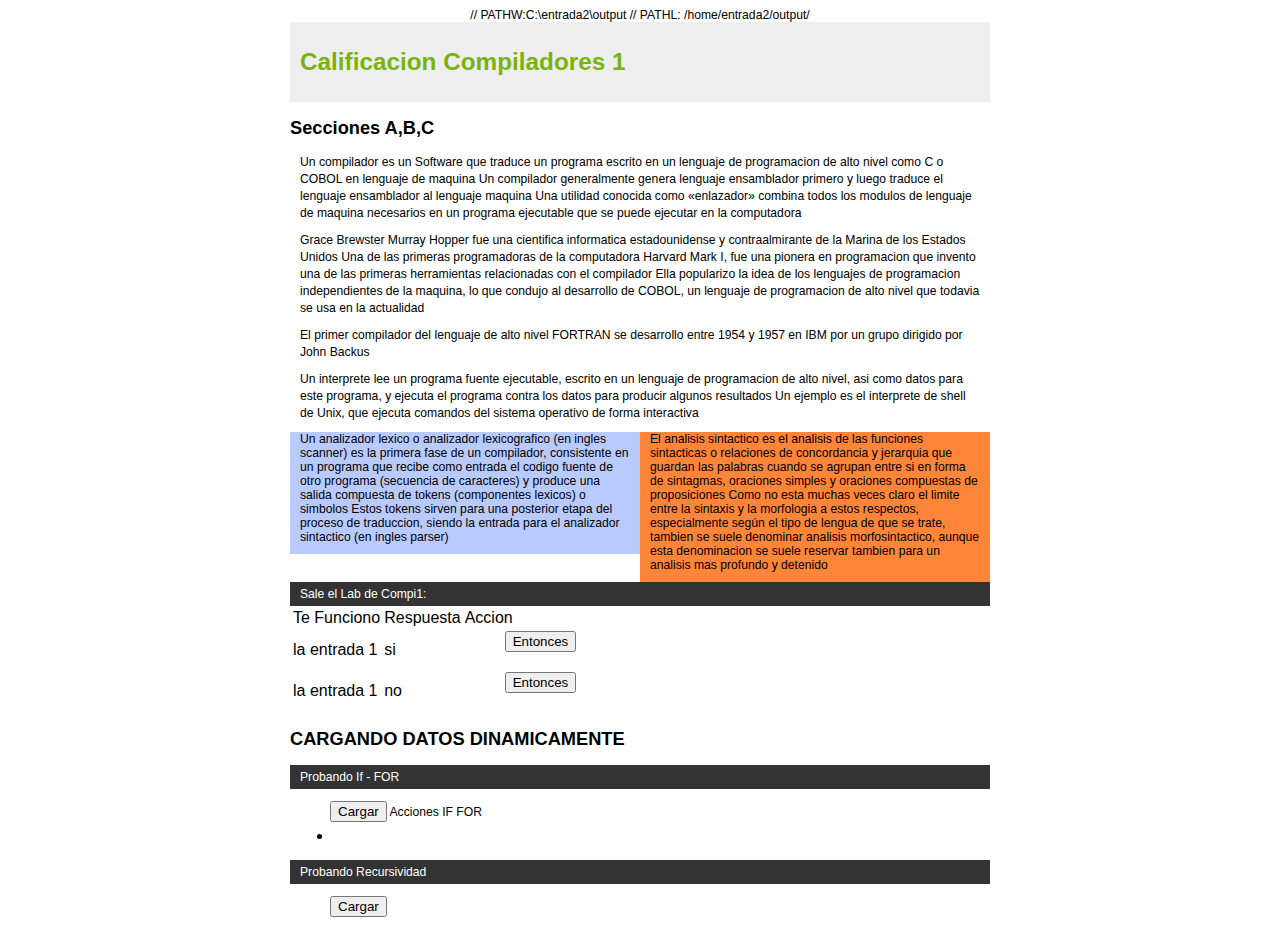
<file: Entradas_P1/EntradaWeb2/index2.html>
// PATHW:C:\entrada2\output 
// PATHL: /home/entrada2/output/
<html>

<head>
  <title>Proyecto1 - Compiladores1</title>
  <LinK REL=StyleSheet HREF="style2.css" TYPE="text/css" MEDIA="screen">
</head>

<body>
  <div id="container">
    <div id="header">
      <h1>Calificacion Compiladores 1</h1>
      <h2>Secciones A,B,C</h2>
    </div>
    <div id="wrapper">
      <div id="content">
        <p>Un compilador es un Software que traduce un programa escrito en un lenguaje de programacion de alto nivel como
          C o COBOL en lenguaje de maquina Un compilador generalmente genera lenguaje ensamblador primero
          y luego traduce el lenguaje ensamblador al lenguaje maquina Una utilidad conocida como «enlazador» combina
          todos
          los modulos de lenguaje de maquina necesarios en un programa ejecutable que se puede ejecutar en la
          computadora</p>

        <p>Grace Brewster Murray Hopper fue una cientifica informatica estadounidense y contraalmirante de la Marina de
          los
          Estados Unidos Una de las primeras programadoras de la computadora Harvard Mark I, fue una pionera en
          programacion
          que invento una de las primeras herramientas relacionadas con el compilador Ella popularizo la idea de los
          lenguajes
          de programacion independientes de la maquina, lo que condujo al desarrollo de COBOL, un lenguaje de
          programacion de
          alto nivel que todavia se usa en la actualidad</p>

        <p>El primer compilador del lenguaje de alto nivel FORTRAN se desarrollo entre 1954 y 1957 en IBM por un grupo
          dirigido por John Backus
        </p>
        <p>Un interprete lee un programa fuente ejecutable, escrito en un lenguaje de programacion de alto nivel, asi
          como
          datos para este programa, y ​​ejecuta el programa contra los datos para producir algunos resultados Un
          ejemplo es
          el interprete de shell de Unix, que ejecuta comandos del sistema operativo de forma interactiva </p>
      </div>
    </div>

    <div id="navigation">
      <p>Un analizador lexico o analizador lexicografico (en ingles scanner) es la primera fase de un compilador,
        consistente en un programa que recibe como entrada el codigo fuente de otro programa (secuencia de caracteres) y
        produce una
        salida compuesta de tokens (componentes lexicos) o simbolos Estos tokens sirven para una posterior etapa del
        proceso de
        traduccion, siendo la entrada para el analizador sintactico (en ingles parser)</p>
    </div>
    <div id="extra">
      <p>El analisis sintactico es el analisis de las funciones sintacticas o relaciones de concordancia y jerarquia que
        guardan las palabras cuando se agrupan entre si en forma de sintagmas, oraciones simples y oraciones compuestas
        de
        proposiciones Como no esta muchas veces claro el limite entre la sintaxis y la morfologia a estos respectos,
        especialmente según el tipo de lengua de que se trate, tambien se suele denominar analisis morfosintactico,
        aunque
        esta denominacion se suele reservar tambien para un analisis mas profundo y detenido </p>
    </div>
    <div id="footer">
      <p>Sale el Lab de Compi1:</p>
    </div>
  </div>

  <div id="container">
    <table>
      <tr>
        <td>Te Funciono</td>
        <td>Respuesta</td>
        <td>Accion</td>
      </tr>
      
      <tr>
        <td>la entrada 1</td>
        <td>si</td>
        <td>
          <ul class="actions">
            <input type="button" class="btn" value="Entonces" onclick="siJalo()">
          </ul>
        </td>
      </tr>
      
      <tr>
        <td>la entrada 1</td>
        <td>no</td>
        <td>
          <ul class="actions">
            <input type="button" class="btn" value="Entonces" onclick="noJalo()">
          </ul>
        </td>
      </tr>
      
      </table>
      
  </div>

  
  <div id="container">

      <h2>CARGANDO DATOS DINAMICAMENTE</h2>
      <div id="footer">
        <p>Probando If - FOR</p>
      </div>

      <ul class="actions">
        <input type="button"  value="Cargar" onclick="addTable()">
        <table>
          <tr>Acciones IF FOR</tr>
          <td>
            <li id="texto_nav1"></li>
          </td>
        </table>
        <tr></tr>
      </ul>
      
  </div>


  <div id="container">
    <div id="footer">
      <p>Probando Recursividad</p>
    </div>

    <ul class="actions">
      <input type="button"  value="Cargar" onclick="sum(4)">
    </ul>
    
  </div>
  



  <script src="acciones2.js"></script>
</body>

</html>
</file>
<file: Entradas_P1/EntradaWeb2/style2.css>
// PATHW:C:\entrada2\output/
//PATHL: /home/entrada2/output/
html,
body
    {
        margin:0;padding:0
    }
body{
    font: 76% arial,sans-serif;
    text-align:center
}

p{
    margin:0 10px 10px
}

a{  display:block;  
    color: #981793;     
    padding:10px}

div#header h1{
    height:80px;
    line-height:80px;
    margin:0;
    padding-left:10px;
    background: #EEE;
    color: #79B30B
}

div#container{
    text-align:left
}

div#content p{
    line-height:1.4
}
div#navigation{
    background:#B9CAFF
}
div#extra{
    background:#FF8539
}
div#footer{
    background: #333;
    color: #FFF
}
div#footer p{
    margin:0;
    padding:5px 10px
}
div#container{
    width:700px;
    margin:0 auto
}
div#navigation{
    float:left;
    width:350px
}
div#extra{
    float:right;
    width:350px
}
div#footer{
    clear:both;
    width:100%
}
</file>
